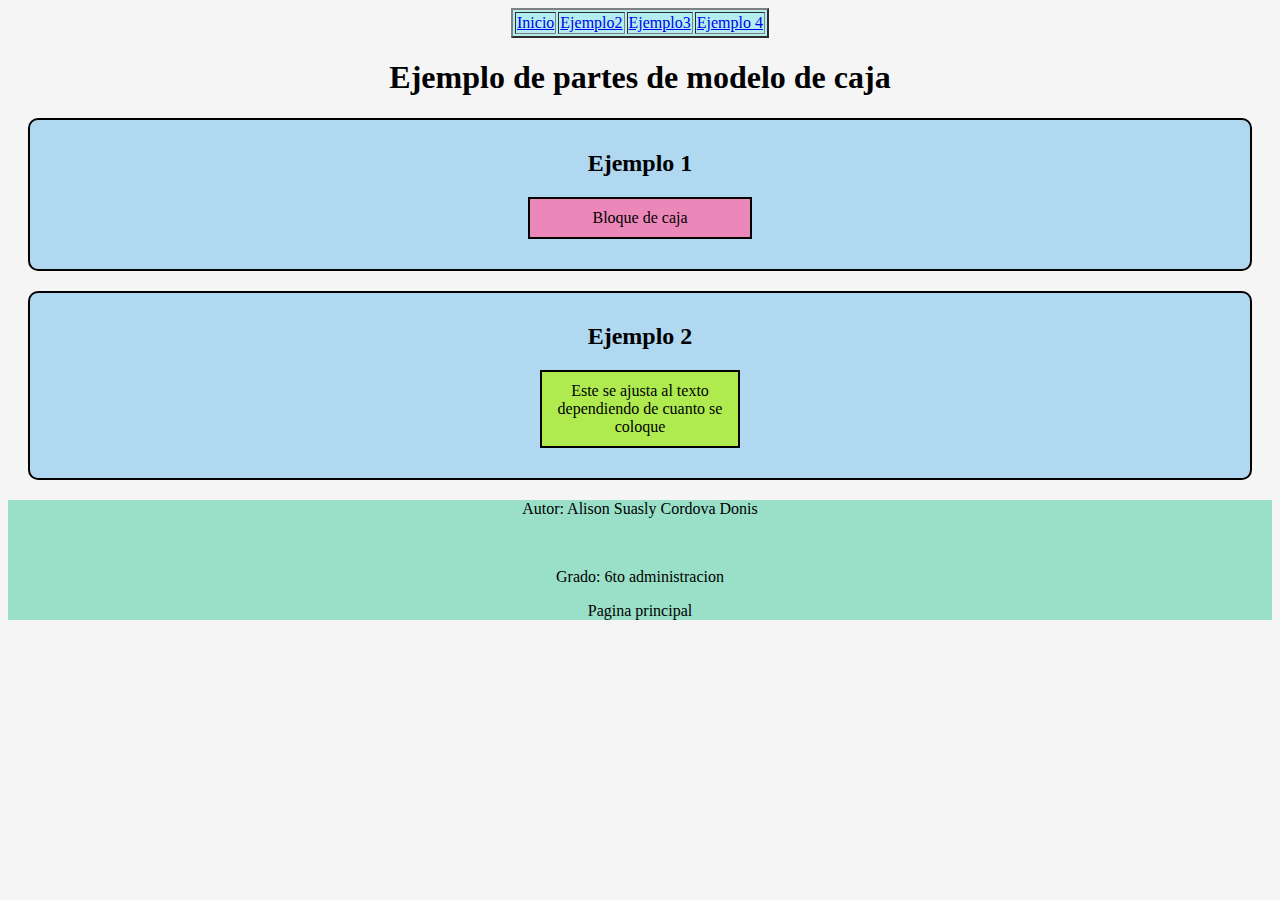
<file: INDEX.html>
<!DOCTYPE html>
<html lang="en">
<head>
    <meta charset="UTF-8">
    <meta name="viewport" content="width=device-width, initial-scale=1.0">
    <title>Document</title>
    <link rel="stylesheet" href="CSS/Style.css/style.css">
</head>
<header>
    <nav>
        <center><table class="t1" border="2">
            <tr>
                <td><a href="index.html">Inicio</a></td>
                <td><a href="index2.html">Ejemplo2</a></td>
                <td><a href="index3.html">Ejemplo3</a></td>
                <td><a href="index4.html">Ejemplo 4</a></td>
            </tr>
        </table>
    </center>
    </nav>
</header>

<body>
<main><center>
    <h1>Ejemplo de partes de modelo de caja</h1>

    <div class="caja"><h2>Ejemplo 1</h2>

    <div class="a1">
       Bloque de caja
    </div></div>
    <div class="caja">
    <h2>Ejemplo 2</h2>
    <div class="a2">
        
        Este se ajusta al texto dependiendo de cuanto se coloque
    </div></div>
    
</center></main>
    
</body>
<footer>
    <center>
<p>Autor: Alison Suasly Cordova Donis</p><br>
</p>Grado: 6to administracion</p>
<p>Pagina principal</p>
</center>
</footer>
</html>
</file>
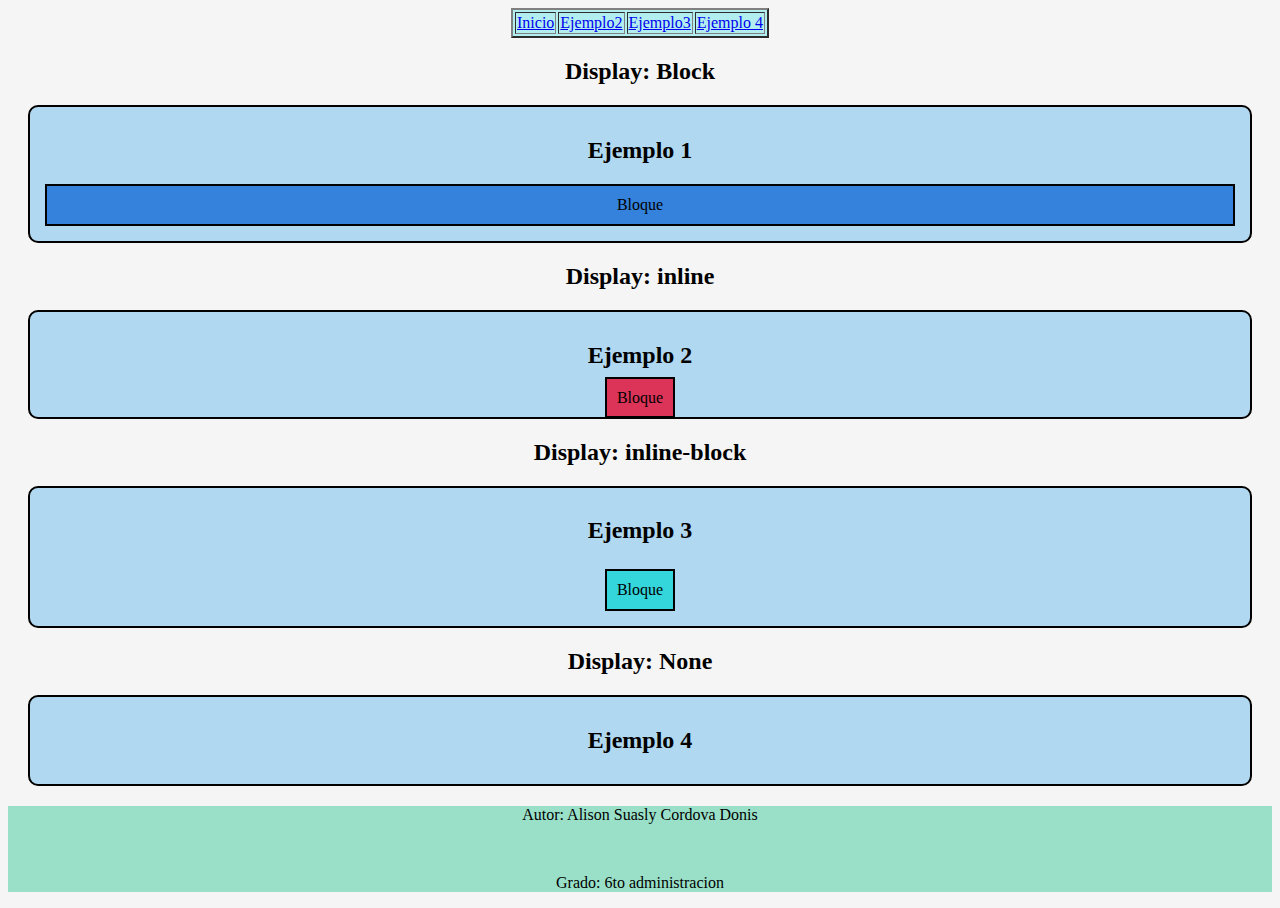
<file: index2.html>
<!DOCTYPE html>
<html lang="en">
<head>
    <meta charset="UTF-8">
    <meta name="viewport" content="width=device-width, initial-scale=1.0">
    <title>Document</title>
    <link rel="stylesheet" href="CSS/Style.css/style.css">
</head>
<header>
    <nav>
        <center><table class="t1" border="2">
            <tr>
                <td><a href="index.html">Inicio</a></td>
                <td><a href="index2.html">Ejemplo2</a></td>
                <td><a href="index3.html">Ejemplo3</a></td>
                <td><a href="index4.html">Ejemplo 4</a></td>
            </tr>
        </table>
    </center>


    </nav>
</header>
<body>
<main><center>
    <h2>Display: Block</h2>

    <div class="caja">
        <h2>Ejemplo 1</h2>

    <div class="block">Bloque</div></div>
    <h2>Display: inline</h2>

    <div class="caja">
        <h2>Ejemplo 2</h2>

    <div class="inline">Bloque</div></div>
    <h2>Display: inline-block</h2>

    <div class="caja">
        <h2>Ejemplo 3</h2>

    <div class="inline-block">Bloque</div></div>
    <h2>Display: None</h2>

    <div class="caja">
        <h2>Ejemplo 4</h2>

    <div class="none">Bloque</div></div>
    
</center></main>
    
</body>
<footer>
    <center>
        <p>Autor: Alison Suasly Cordova Donis</p><br>
        </p>Grado: 6to administracion</p>
        </center>

</footer>
</html>
</file>
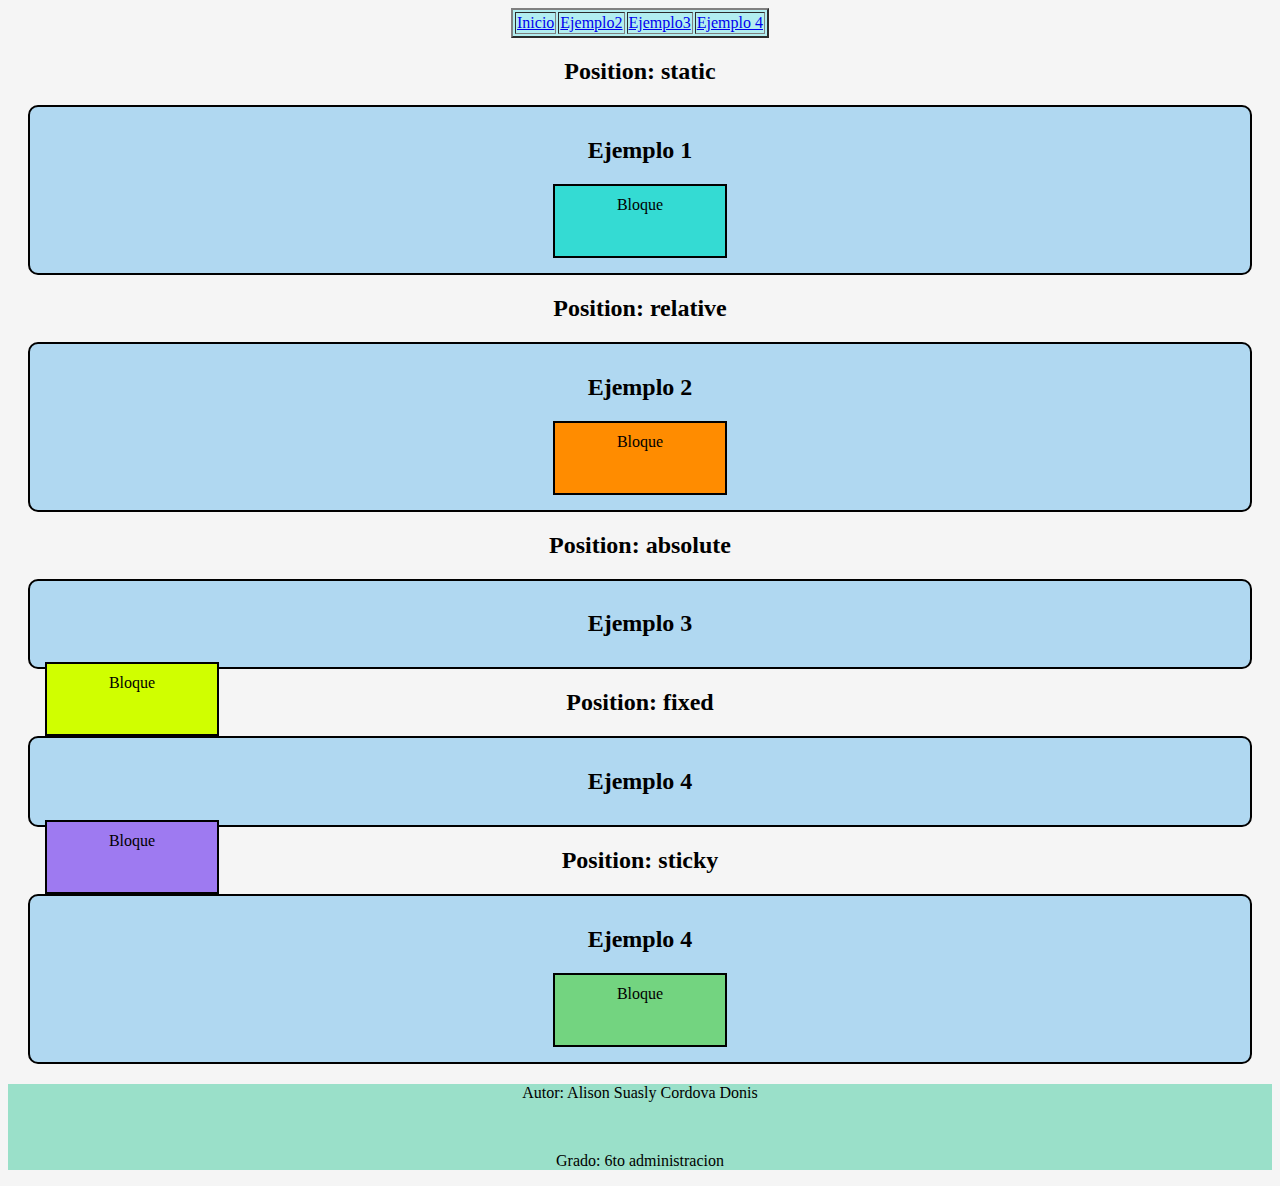
<file: index3.html>
<!DOCTYPE html>
<html lang="en">
<head>
    <meta charset="UTF-8">
    <meta name="viewport" content="width=device-width, initial-scale=1.0">
    <title>Document</title>
    <link rel="stylesheet" href="CSS/Style.css/style.css">
</head>
<header>
    <nav>
        <center><table class="t1" border="2">
            <tr>
                <td><a href="index.html">Inicio</a></td>
                <td><a href="index2.html">Ejemplo2</a></td>
                <td><a href="index3.html">Ejemplo3</a></td>
                <td><a href="index4.html">Ejemplo 4</a></td>
            </tr>
        </table>
    </center>
    </nav>
</header>
<body>
<main><center>
    <h2>Position: static</h2>

    <div class="caja">
        <h2>Ejemplo 1</h2>

    <div class="static">Bloque</div></div>
    <h2>Position: relative</h2>

    <div class="caja">
        <h2>Ejemplo 2</h2>

    <div class="relative">Bloque</div></div>
    <h2>Position: absolute</h2>

    <div class="caja">
        <h2>Ejemplo 3</h2>

    <div class="absolute">Bloque</div></div>
    <h2>Position: fixed</h2>

    <div class="caja">
        <h2>Ejemplo 4</h2>

    <div class="fixed">Bloque</div></div>

    <h2>Position: sticky</h2>

    <div class="caja">
        <h2>Ejemplo 4</h2>

    <div class="sticky">Bloque</div></div>
</center></main>
    
</body>
<footer>

    <center>
        <p>Autor: Alison Suasly Cordova Donis</p><br>
        </p>Grado: 6to administracion</p>
        </center>
</footer>
</html>
</file>
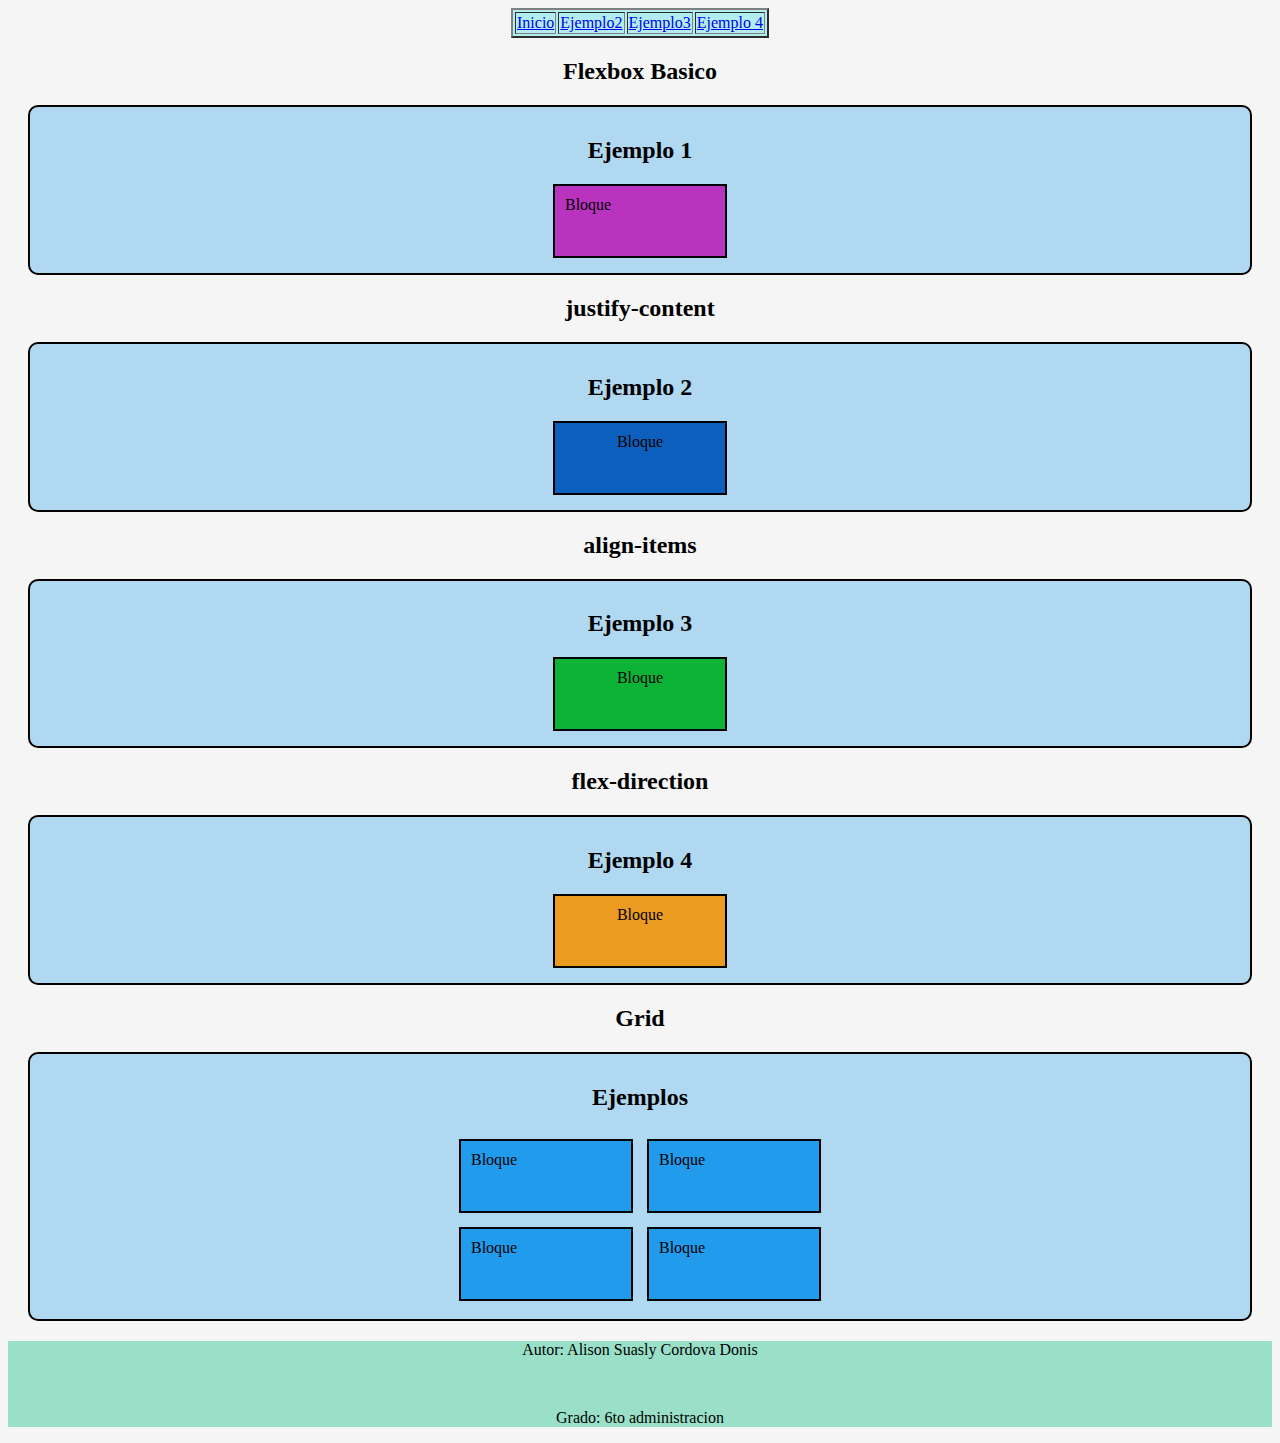
<file: index4.html>
<!DOCTYPE html>
<html lang="en">
<head>
    <meta charset="UTF-8">
    <meta name="viewport" content="width=device-width, initial-scale=1.0">
    <title>Document</title>
    <link rel="stylesheet" href="CSS/Style.css/style.css">
</head>
<header>
    <nav>
        <center><table class="t1" border="2">
            <tr>
                <td><a href="index.html">Inicio</a></td>
                <td><a href="index2.html">Ejemplo2</a></td>
                <td><a href="index3.html">Ejemplo3</a></td>
                <td><a href="index4.html">Ejemplo 4</a></td>
            </tr>
        </table>
    </center>
    </nav>
</header>
<body>
<main><center>
    
    <h2>Flexbox Basico</h2>

    <div class="caja">
        <h2>Ejemplo 1</h2>

    <div class="flex">Bloque</div></div>
    <h2> justify-content</h2>

    <div class="caja">
        <h2>Ejemplo 2</h2>

    <div class="justify-content">Bloque</div></div>

    <h2>align-items</h2>

    <div class="caja">
        <h2>Ejemplo 3</h2>

    <div class="align-items">Bloque</div></div>

    <h2> flex-direction</h2>

    <div class="caja">
        <h2>Ejemplo 4</h2>

    <div class="flex-direction">Bloque</div></div>

    <h2>Grid</h2>

    <div class="caja">
        <h2>Ejemplos</h2>
        <table>
        <tr>
        <td><div class="Grid">Bloque</div></td>
    <td><div class="Grid">Bloque</div></td>
</tr><tr>
    <td><div class="Grid">Bloque</div></td>
    <td><div class="Grid">Bloque</div></td>
</tr>
</table>
</div>
    

</center></main>
    
</body>
<footer>
    <center>
        <p>Autor: Alison Suasly Cordova Donis</p><br>
        </p>Grado: 6to administracion</p>
        </center>

</footer>
</html>
</file>
<file: CSS/Style.css/style.css>
body{
    background-color: rgb(245, 245, 245);
}
.a1 {

    width: 200px;
  
    padding: 10px;
  
    border: 2px solid black;
  
    margin: 20px;
    
    background-color: rgb(235, 135, 185);
  
  }
  .a2{
    width: 200px;
  
    padding: 10px;
  
    border: 2px solid black;
  
    margin: 20px;
    
    background-color: rgb(175, 235, 79);
    box-sizing: content-box;
    box-sizing: border-box;
    
  }
  .box{
    background-color: aqua;
    width: 200px;
    height: 150px;
  
    padding: 10px;
  
    border: 2px solid black;
  
    margin: 20px;
  }
  .t1{
    background-color: rgb(178, 238, 240);
    
  }
  .caja{
    border: 2px solid black;
    padding: 10px;
    margin: 20px;
border-radius:10px ; 
background-color: rgb(176, 216, 241);
 }
 .block{
   display: block;
   background-color: #3482db;
      
      padding: 10px;
      margin: 5px;
      border: 2px solid black;
      
 }
 .inline{
  display: inline;
  background-color: #db3458;
      
  padding: 10px;
  margin: 5px;
  border: 2px solid black;
 }
 .inline-block{
  display: inline-block;
  background-color: #34d5db;
      
  padding: 10px;
  margin: 5px;
  border: 2px solid black;
  
 }
 .none{
  display: none;
  background-color: #cadb34;
      
  padding: 10px;
  margin: 5px;
  border: 2px solid black;
  
 }
 .static{
  background-color: #34dbd3;
      
  padding: 10px;
  margin: 5px;
  border: 2px solid black;
  width: 150px;
  height: 50px;
  position: static;

 }
 .relative{
  position: relative;
  padding: 10px;
  margin: 5px;
  border: 2px solid black;
  width: 150px;
  height: 50px;
  background-color: darkorange;
 }
  .absolute{
    position: absolute;
    padding: 10px;

  margin: 5px;
  border: 2px solid black;
  width: 150px;
  height: 50px;
  background-color: rgb(208, 255, 0);
  }
.fixed{
  position: fixed;
    padding: 10px;

  margin: 5px;
  border: 2px solid black;
  width: 150px;
  height: 50px;
  background-color: rgb(158, 122, 241);
}
.sticky{
  position: sticky;
    padding: 10px;

  margin: 5px;
  border: 2px solid black;
  width: 150px;
  height: 50px;
  background-color: rgb(115, 212, 128);
}
footer{
  background-color: rgb(154, 224, 201);
}
.flex{
  display: flex;
  padding: 10px;

  margin: 5px;
  border: 2px solid black;
  width: 150px;
  height: 50px;
  background-color: rgb(186, 51, 190);

}
.justify-content{
  justify-content: center;
  padding: 10px;

  margin: 5px;
  border: 2px solid black;
  width: 150px;
  height: 50px;
  background-color: rgb(13, 95, 189);
}
.align-items{
  align-items: center;
  padding: 10px;

  margin: 5px;
  border: 2px solid black;
  width: 150px;
  height: 50px;
  background-color: rgb(13, 179, 54);
}
.flex-direction{
  flex-direction: column;

  padding: 10px;

  margin: 5px;
  border: 2px solid black;
  width: 150px;
  height: 50px;
  background-color: rgb(236, 155, 33);
}
.Grid{
  display: grid;
  grid-template-columns: repeat(3, 1fr); /* 3 columnas iguales */
  grid-gap: 20px;

  padding: 10px;

  margin: 5px;
  border: 2px solid black;
  width: 150px;
  height: 50px;
  background-color: rgb(33, 155, 236);
}
</file>
